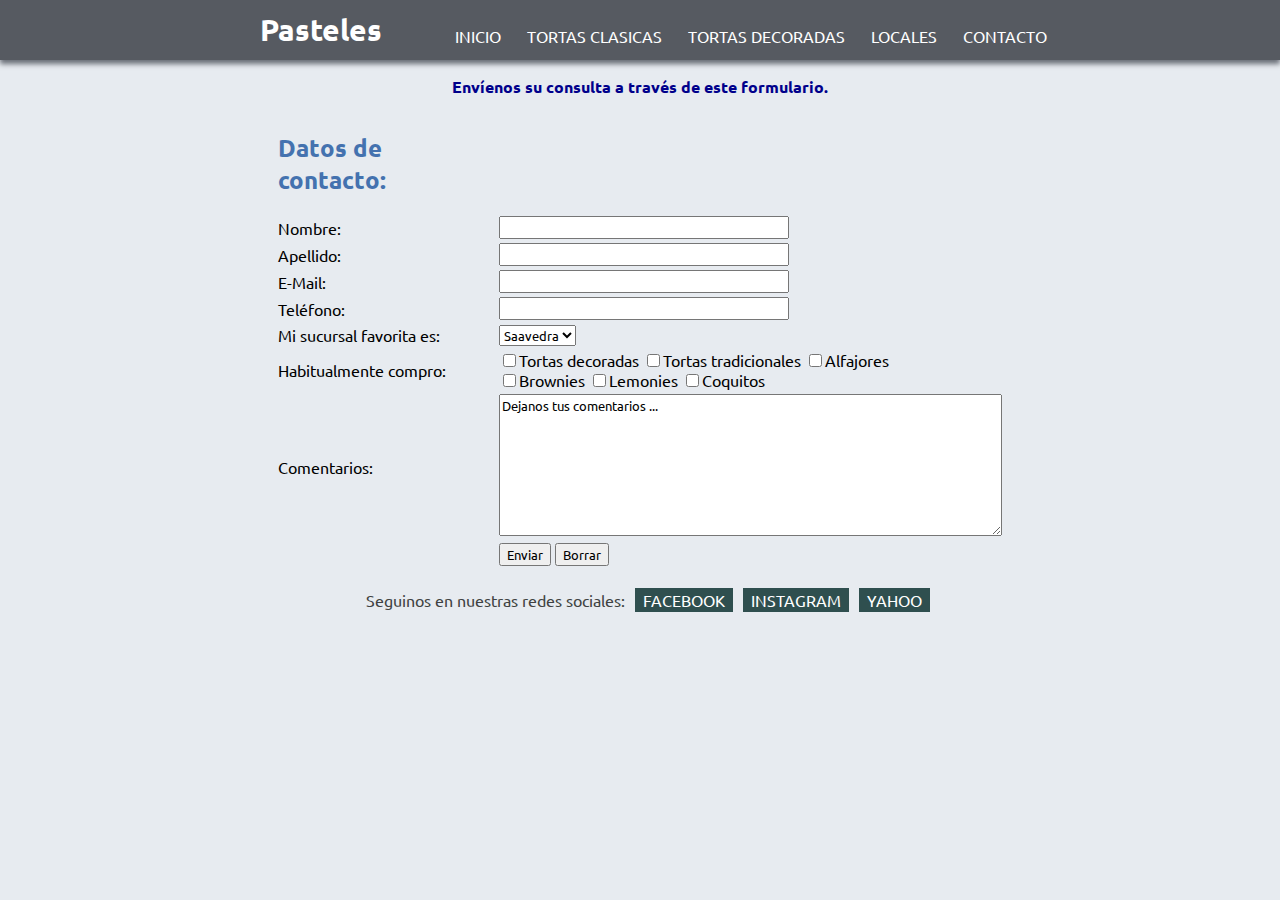
<file: contacto.html>
<!DOCTYPE html>
<html lang="en">
<head>
    <meta charset="UTF-8">
    <meta http-equiv="X-UA-Compatible" content="IE=edge">
    <meta name="viewport" content="width=device-width, initial-scale=1.0">
    <link rel="preconnect" href="https://fonts.googleapis.com">
    <link rel="preconnect" href="https://fonts.gstatic.com" crossorigin>
    <link href="https://fonts.googleapis.com/css2?family=Ubuntu:wght@300&display=swap" rel="stylesheet">
    <link rel="stylesheet" href="estilos.css">
    <link rel="icon" href="icono.ico">
    <title>Formulario de contacto</title>
</head>
<body>
    <header class="header">
        <nav class="nav">
            <a href="index.html" class="logo nav-link">Pasteles</a>
            <button class="toggle" aria-label="Abrir menú">
                <i class="fi fi-rr-menu-burger"></i>
            </button>
            <ul class="menu">
                <li class="item-menu"><a href="index.html" class="item-menu-link nav-link">INICIO</a></li>
                <li class="item-menu"><a href="tortas.html" class="item-menu-link nav-link">TORTAS CLASICAS</a></li>
                <li class="item-menu"><a href="decoradas.html" class="item-menu-link nav-link">TORTAS DECORADAS</a></li>
                <li class="item-menu"><a href="locales.html" class="item-menu-link nav-link">LOCALES</a></li>
                <li class="item-menu"><a href="contacto.html" class="item-menu-link nav-link">CONTACTO</a></li>
            </ul>
        </nav>
    </header>
        <h3>Envíenos su consulta a través de este formulario.</h3>
        <form action="https://formspree.io/f/xjvzalzg" method="POST"> 
            <table align="center" width="730px">
                <tr><td span=2><h1>Datos de contacto:</h1></td></tr>
                <tr><td>Nombre:</td><td><input type="text" label="Nombre" name="nombre" id="nombre" maxlength="20" size="30" required></td></tr>
                <tr><td>Apellido:</td><td><input type="text" label="Apellido" name="apellido" id="apellido" maxlength="20" size="30" required></td></tr>
                <tr><td>E-Mail:</td><td><input type="email" label="Email" name="email" id="email" maxlength="40" size="30" required></td></tr>
                <tr><td>Teléfono:</td><td><input type="tel" label="Telefono" name="telefono" id="telefono" maxlength="20" size="30"></td></tr>
                <tr><td>Mi sucursal favorita es:</td><td>
                <select name="sucursal">
                    <option value="Saavedra">Saavedra</option>
                    <option value="Nunez">Nuñez</option>
                    <option value="Centro">Centro</option>
                </select></td></tr>
                <tr><td>Habitualmente compro:</td><td>
                <input type="checkbox" name="compro" value="decoradas">Tortas decoradas
                <input type="checkbox" name="compro" value="decoradas">Tortas tradicionales
                <input type="checkbox" name="compro" value="decoradas">Alfajores<br>
                <input type="checkbox" name="compro" value="decoradas">Brownies
                <input type="checkbox" name="compro" value="decoradas">Lemonies
                <input type="checkbox" name="compro" value="decoradas">Coquitos
                </td></tr>
                <tr><td>Comentarios:</td><td>
                <textarea name="comentarios" label="Comentarios" rows="8" cols="60">Dejanos tus comentarios ...</textarea>
                </td></tr>
                <tr><td></td><td><input type="submit" value="Enviar">&nbsp;<input type="reset" value="Borrar"></td></tr>
            </table>
        </form>
        <footer class="footer"><br><br>
            <nav class="nav">
                <ul class="menu">
                    <li class="item-footer">Seguinos en nuestras redes sociales:</li>
                    <li class="item-footer"><a href="http://www.facebook.com" target="_blank" class="item-footer-link nav-link">FACEBOOK</a></li>
                    <li class="item-footer"><a href="http://www.instagram.com" target="_blank" class="item-footer-link nav-link">INSTAGRAM</a></li>
                    <li class="item-footer"><a href="http://www.yahoo.com" target="_blank" class="item-footer-link nav-link">YAHOO</a></li>                </ul>
            </nav>
        </footer><br><br>

</body>
</html>
</file>
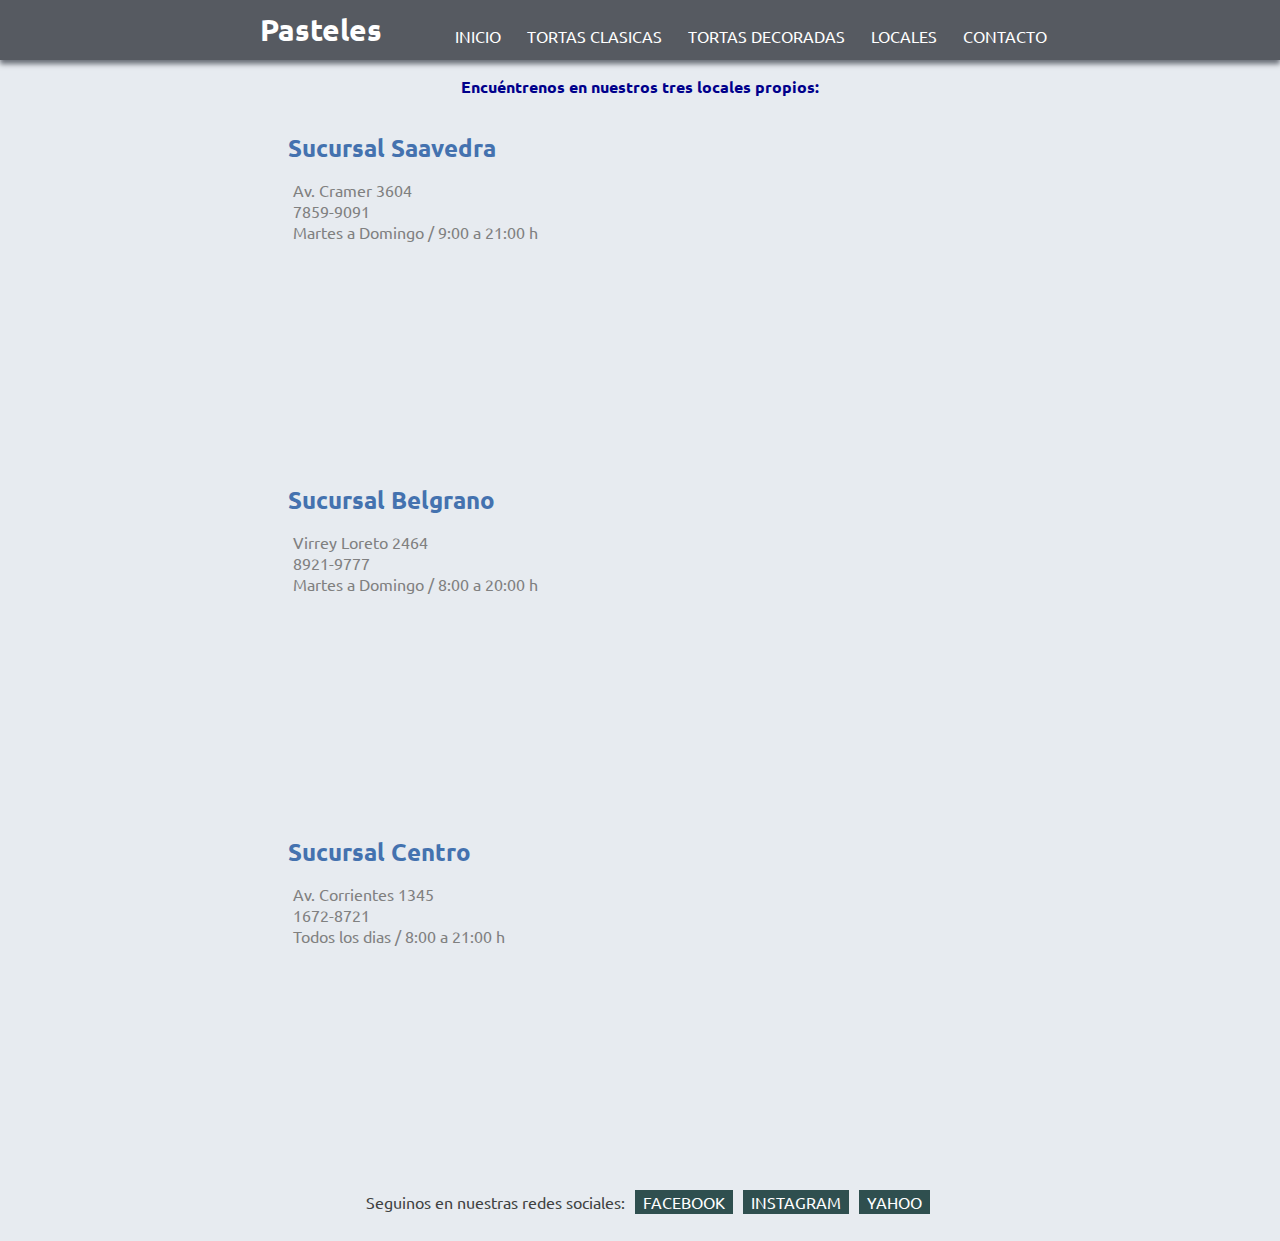
<file: locales.html>
<!DOCTYPE html>
<html lang="en">
<head>
    <meta charset="UTF-8">
    <meta http-equiv="X-UA-Compatible" content="IE=edge">
    <meta name="viewport" content="width=device-width, initial-scale=1.0">
    <link rel="preconnect" href="https://fonts.googleapis.com">
    <link rel="preconnect" href="https://fonts.gstatic.com" crossorigin>
    <link href="https://fonts.googleapis.com/css2?family=Ubuntu:wght@300&display=swap" rel="stylesheet">
    <link rel='stylesheet' href='https://cdn-uicons.flaticon.com/uicons-regular-rounded/css/uicons-regular-rounded.css'>
    <link rel="stylesheet" href="estilos.css">
    <link rel="icon" href="icono.ico">
    <title>Locales</title>
</head>
<body>
    <header class="header">
        <nav class="nav">
            <a href="index.html" class="logo nav-link">Pasteles</a>
            <button class="toggle" aria-label="Abrir menú">
                <i class="fi fi-rr-menu-burger"></i>
            </button>
            <ul class="menu">
                <li class="item-menu"><a href="index.html" class="item-menu-link nav-link">INICIO</a></li>
                <li class="item-menu"><a href="tortas.html" class="item-menu-link nav-link">TORTAS CLASICAS</a></li>
                <li class="item-menu"><a href="decoradas.html" class="item-menu-link nav-link">TORTAS DECORADAS</a></li>
                <li class="item-menu"><a href="locales.html" class="item-menu-link nav-link">LOCALES</a></li>
                <li class="item-menu"><a href="contacto.html" class="item-menu-link nav-link">CONTACTO</a></li>
            </ul>
        </nav>
    </header>
            <h3>Encuéntrenos en nuestros tres locales propios:</h3>
            <table align="center">
            <tr height="350px"><td style="vertical-align: top" width="300px">
            <h1>Sucursal Saavedra</h1>
            <i class="fi fi-rr-marker"></i>
            <span class="locales">Av. Cramer 3604</span><br>
            <i class="fi fi-rr-phone-call"></i>
            <span class="locales">7859-9091</span><br>
            <i class="fi fi-rr-clock"></i>
            <span class="locales">Martes a Domingo / 9:00 a 21:00 h</span>
            </td><td>
            <iframe src="https://www.google.com/maps/embed?pb=!1m18!1m12!1m3!1d3286.084988472207!2d-58.47515478489388!3d-34.551403480473056!2m3!1f0!2f0!3f0!3m2!1i1024!2i768!4f13.1!3m3!1m2!1s0x95bcb69a6774fa2b%3A0x8701caa8336af10!2sAv.%20Cr%C3%A1mer%203604%2C%20C1429AJP%20CABA!5e0!3m2!1ses-419!2sar!4v1667082143517!5m2!1ses-419!2sar" width="400" height="300" style="border:0;" allowfullscreen="" loading="lazy" referrerpolicy="no-referrer-when-downgrade"></iframe>
            </td></tr>
            <tr height="350px"><td style="vertical-align: top">
            <h1>Sucursal Belgrano</h1>
            <i class="fi fi-rr-marker"></i>
            <span class="locales">Virrey Loreto 2464</span><br>
            <i class="fi fi-rr-phone-call"></i>
            <span class="locales">8921-9777</span><br>
            <i class="fi fi-rr-clock"></i>
            <span class="locales">Martes a Domingo / 8:00 a 20:00 h</span>
            </td><td>
            <iframe src="https://www.google.com/maps/embed?pb=!1m18!1m12!1m3!1d392.81237158636816!2d-58.45052408376521!3d-34.56817126941946!2m3!1f0!2f0!3f0!3m2!1i1024!2i768!4f13.1!3m3!1m2!1s0x95bcb5c54366af09%3A0x62eb5593bb1a1781!2sVirrey%20Loreto%202464%2C%20C1426DXT%20CABA!5e0!3m2!1ses-419!2sar!4v1667082237387!5m2!1ses-419!2sar" width="400" height="300" style="border:0;" allowfullscreen="" loading="lazy" referrerpolicy="no-referrer-when-downgrade"></iframe>
            </td></tr>
            <tr height="350px"><td style="vertical-align: top">
            <h1>Sucursal Centro</h1>
            <i class="fi fi-rr-marker"></i>
            <span class="locales">Av. Corrientes 1345</span><br>
            <i class="fi fi-rr-phone-call"></i>
            <span class="locales">1672-8721</span><br>
            <i class="fi fi-rr-clock"></i>
            <span class="locales">Todos los dias / 8:00 a 21:00 h</span>
            </td><td>
            <iframe src="https://www.google.com/maps/embed?pb=!1m18!1m12!1m3!1d1589.7363793315947!2d-58.3870641258966!3d-34.604165890235535!2m3!1f0!2f0!3f0!3m2!1i1024!2i768!4f13.1!3m3!1m2!1s0x95bccac5d4975a5d%3A0xccf6aa8515f3ba01!2sAv.%20Corrientes%201345%2C%20C1043ABA%20CABA!5e0!3m2!1ses-419!2sar!4v1667083024223!5m2!1ses-419!2sar" width="400" height="300" style="border:0;" allowfullscreen="" loading="lazy" referrerpolicy="no-referrer-when-downgrade"></iframe>
            </td></tr>
            </table>

            <footer class="footer"><br><br>
                <nav class="nav">
                    <ul class="menu">
                        <li class="item-footer">Seguinos en nuestras redes sociales:</li>
                        <li class="item-footer"><a href="http://www.facebook.com" target="_blank" class="item-footer-link nav-link">FACEBOOK</a></li>
                        <li class="item-footer"><a href="http://www.instagram.com" target="_blank" class="item-footer-link nav-link">INSTAGRAM</a></li>
                        <li class="item-footer"><a href="http://www.yahoo.com" target="_blank" class="item-footer-link nav-link">YAHOO</a></li>                </ul>
                </nav><br><br>
            </footer><br><br>

</body>
</html>
</file>
<file: estilos.css>
/* Familia de fuentes para toda la página */

* {
    font-family: 'Ubuntu',Tahoma, Geneva, Verdana, sans-serif;
}
main{
    margin-top: 0;
}
p {
    color: black;
    font-size: 22px;  
    margin: 0px;
    text-align: center;
}
h1 {
    color:rgb(68, 114, 175);
    font-size: 24px;
    font-weight: bold;
}
h2 {
    color:darkblue;
    font-size: 18px;
    font-weight: bold;
}
h3 {
    color:darkblue;
    font-size: 16px;
    font-weight: bold;
    text-align: center;
}
/* Fuente para las fotos */
h4 {
    color: white;
    background-color: rgba(100,100,100,0.9);
    font-size: 18px;
    font-weight: bold;
    text-align: center;
}
.formulario{
    display: flex;
    align-content: center;
    width: fit-content;
}
.locales {
    color: grey;
    font-size: 16px;
    padding-left: 5px;
}
body { 
    margin: 0 0;
    background-color: rgb(231, 235, 240);
    align-items: center;
}  
.header{
    top:0;
    left:0;
    height: 60px;
    display: flex;
    justify-content: center;
    background-color: darkslategray;
    color: white;
    box-shadow: 0 4px 5px rgb(106, 111, 119);
    /* position: sticky; */
}
.footer{
    height: 30px;
    width: 100%;
    display: flex;
    justify-content: center;
    color:rgb(64, 66, 66)
}
.item-footer{
    color: rgb(64, 66, 66);
    font-size: 16px;
    margin: 0 5px;
    line-height: 30px;
    width: max-content;
}
.item-footer-link{
    color: rgb(64, 66, 66);
    background-color: darkslategray;
    padding: 2px 8px;
}
.item-footer-link:hover{
    background-color: rgb(182, 117, 20);
}
.nav{
    display: flex;
    justify-content: space-between;
    max-width: 800px;

}
.nav-link{
    color: white;
    text-decoration: none;
}
.logo {
    font-size: 30px;
    font-weight: bold;
    padding: 0 20px;
    line-height: 60px;
  }
.menu{
    display: flex;
    margin-right: 25px;
    list-style: none;
}
.item-menu{
    color: white;
    font-size: 16px;
    margin: 0 5px;
    line-height: 40px;
    width: max-content;
}
.item-menu-link{
    padding: 8px 8px;
}
.item-menu-link:hover{
    border-top: 3px solid rgb(231, 235, 240);
    background-color: rgb(236, 164, 56);
    transition: 0.15s;
}
.toggle{
    color: white;
    background: none;
    border: none;
    font-size: 30px;
    padding: 0 20px;
    line-height: 60px;
    cursor: pointer;
    display: none;
  }

/*----------------------------------------------------------------*/
/* Definimos el contenedor grid                                   */
/*----------------------------------------------------------------*/
.contenedor {
    width: 100%;
    max-width: 800px;
    margin: auto;
    padding: 40px;
    display: grid;
    grid-template-columns: 3fr;
    gap: 20px;

    /* display: grid;
    grid-template: 70px 1fr auto / auto% auto auto; /*auto = 1fr*/
    /* grid-template-areas: "header header header"  */
                         /* "izq centro der" 
                         "pie pie pie"; */
    /* gap: 2%;
    height: 97vh;      */
}
.contenedor-fotos{
    width: 100%;
    display: grid;
    grid-template-columns: repeat(3, 1fr);
    gap: 20px;
}
.tarjeta{
    border-radius: 10px;
    min-height: 200px;
    font-weight: bold;
    padding: 10px;
    position: relative;
    overflow: hidden;
    background-size: cover;
    background-position: center center;
}
.tarjeta .textos{
    display: flex;
    flex-direction: column;
    /* justify-content: space-between; */
}
.texto{
    /* height: 30px; */
    width: 800px;
    margin: auto;
    display: flex;
    justify-content: center;
    color:rgb(64, 66, 66)
}
.texto.item{
    width: 70%;
}
/*----------------------------------------------------------------*/
/* Defino el nombre y color de cada area del grid                 */
/*----------------------------------------------------------------*/
.header     { grid-area: header;    background-color: rgb(86, 90, 97);}
.izq        { grid-area: izq;       background-color: rgb(175, 187, 226);}
.der        { grid-area: der;       background-color: rgb(175, 187, 226);}
.centro     { grid-area: contenido; background-color: rgb(175, 187, 226);}
.pie        { grid-area: pie;       background-color: rgb(106, 111, 119);}


/*----------------------------------------------------------------*/
/* Definimos la apariencia de cada item del grid                  */
/*----------------------------------------------------------------*/
.item {
    padding: 5px;
    color: white;
    border-radius: 1px;
}

/*----------------------------------------------------------------*/
/* Punto de corte para pantallas tipo tablet                      */
/*----------------------------------------------------------------*/
@media only screen and (max-width: 850px) {
    .menu{
        flex-direction: column;
        align-items: center;
        background-color: rgb(64, 66, 66);
        margin-right: 20px;
        position: fixed;
        left:0;
        top:60px;
        overflow-y: auto;
        left: 100%;
        transition: left 0.3s;
    }
    .item-menu-link:hover,
    .item-menu-link_active {
      color: #83c5f7;
    }
    .toggle{
        display: block;
    }
    .menu_visible {
        left: 0;
    }
    .toggle:focus:not(:focus-visible) {
        outline: none;
    }  
    .contenedor-fotos{
        grid-template-columns: repeat(2, 1fr);
    }
   
}


/*----------------------------------------------------------------*/
/* Punto de corte para pantallas tipo celular                     */
/*----------------------------------------------------------------*/
@media only screen and (max-width: 600px) {
    .contenedor2 {
        /* Uso un atajo para definir 5 filas / 1 columna */
        grid-template: 70px auto auto auto 60px / 100%; 

        /* Distribuimos el contenido en cada fila */
        grid-template-areas: "header" "izq" "centro" "der" "pie";
    }
    .contenedor-fotos{
        grid-template-columns: repeat(1, 1fr);
    }
}
</file>
